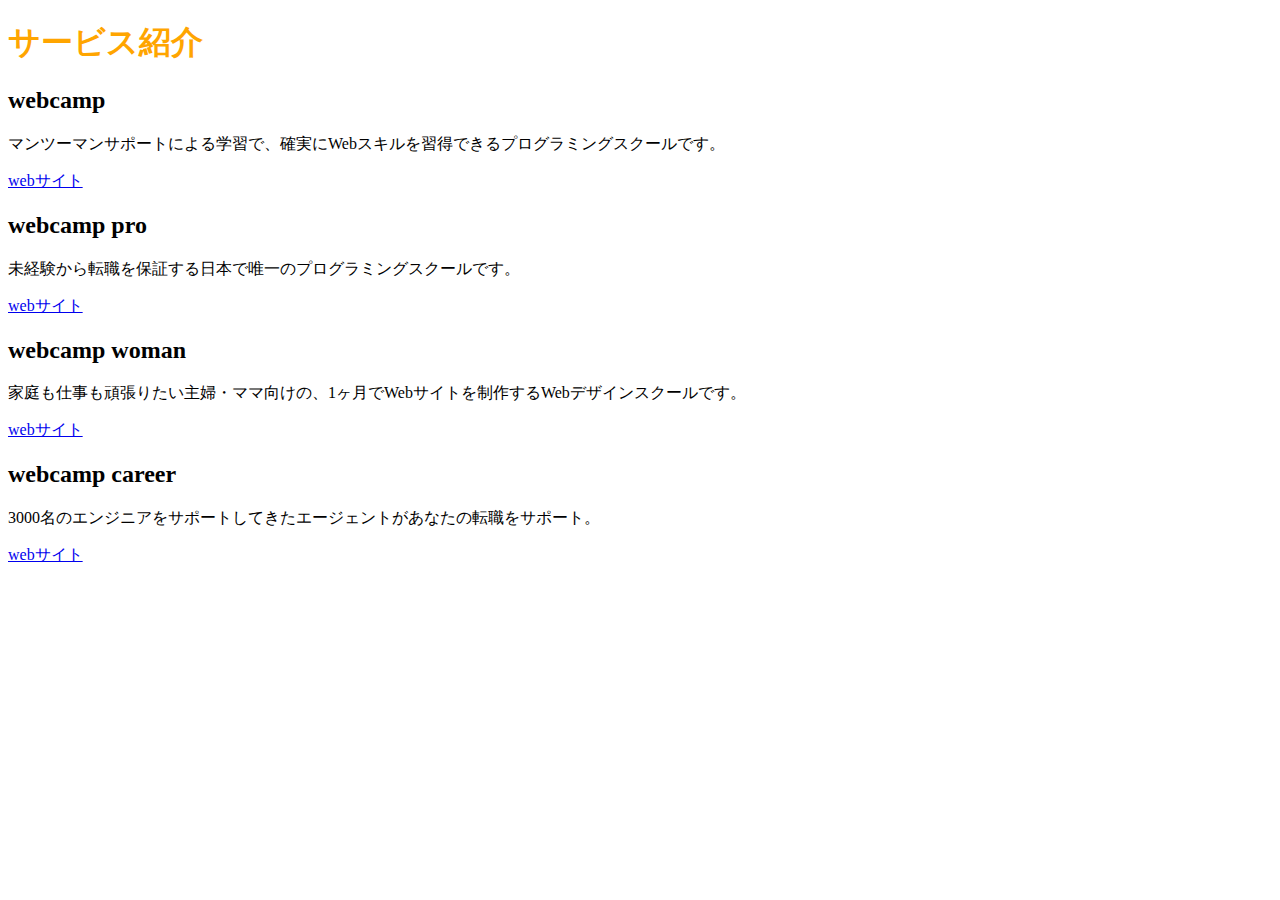
<file: index.html>
<!DOCTYPE html>
<html>
<head>
	<meta charest="UTF-8">
	<title>chapter2_exercise</title>
	<link rel="stylesheet" href="style.css">
</head>
<body>
	<div class= "header">
		<h1>サービス紹介</h1>
	</div>
	<div class="main">
		<div class="contents">
			<h2>webcamp</h2>
			<p>マンツーマンサポートによる学習で、確実にWebスキルを習得できるプログラミングスクールです。</p>
			<a href=https://web-camp.io/pro/>webサイト</a>
		</div>
		<div class="contents">
			<h2>webcamp pro</h2>
			<p>未経験から転職を保証する日本で唯一のプログラミングスクールです。</p>
			<a href=https://web-camp.io/lp/>webサイト</a>
		</div>
		<div class="contents">
			<h2>webcamp woman</h2>
			<p>家庭も仕事も頑張りたい主婦・ママ向けの、1ヶ月でWebサイトを制作するWebデザインスクールです。</p>
			<a href=https://web-camp.io/weekend/>webサイト</a>
		</div>
		<div class="contents">
			<h2>webcamp career</h2>
			<p>3000名のエンジニアをサポートしてきたエージェントがあなたの転職をサポート。</p>
			<a href=https://web-camp.io/school/>webサイト</a>
		</div>
	</div>
</body>
</html>
</file>
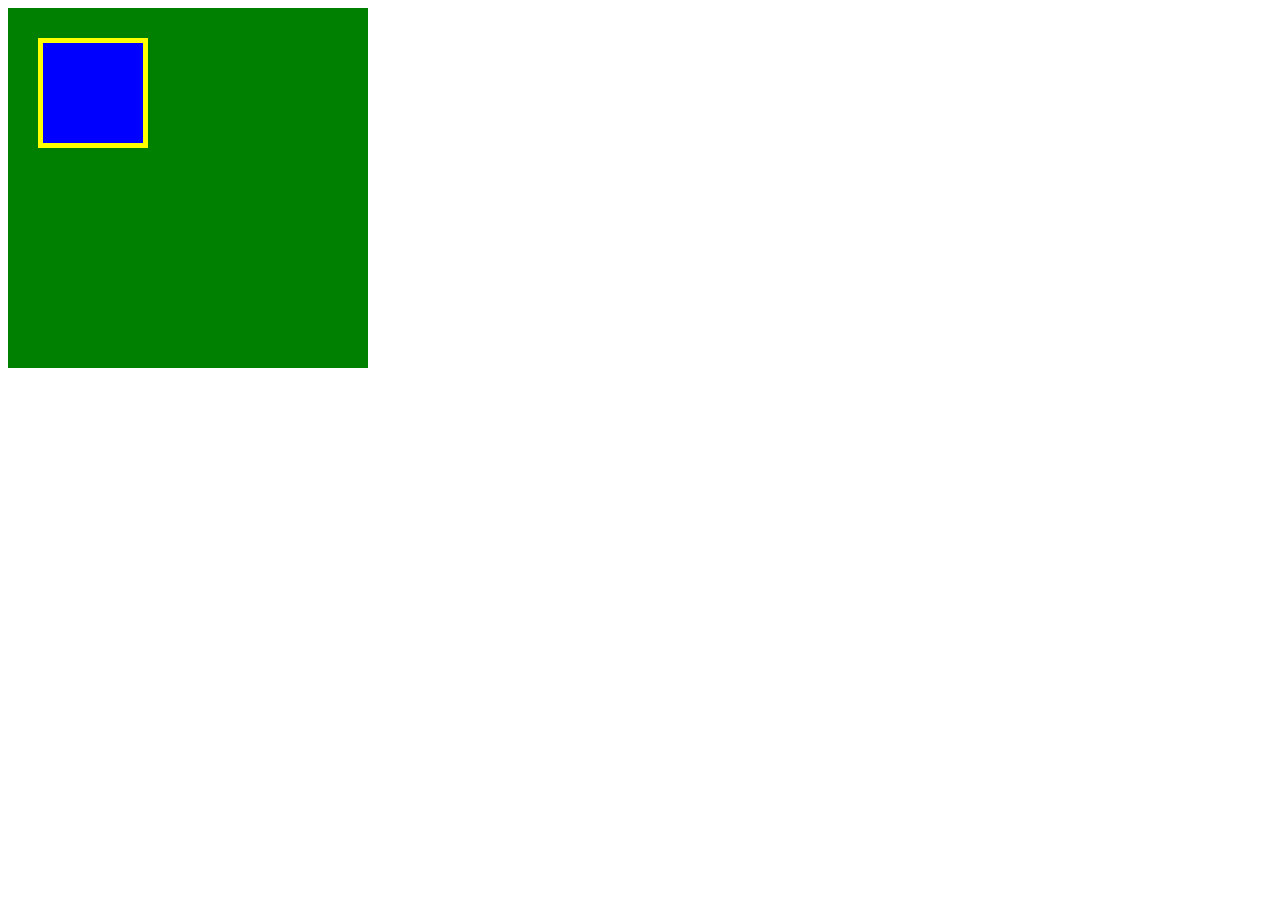
<file: box.html>
<!DOCTYPE html>
<html>
	<head>
		<meta charset="utf-8">
		<link rel="stylesheet" href="box.css">
		<title>BOX</title>
	</head>
	<body>
		<div class="box1">
			<div class="box2"></div>
		</div>
	</body>
</html>
</file>
<file: style.css>
.header {
	color:#FFA500;
}
</file>
<file: box.css>
.box1 {
	height: 300px;
	width: 300px;
	background-color: green;
	padding: 30px;
}

.box2 {
	height:100px;
	width:100px;
	background-color: blue;
	border: 5px solid yellow;
}
</file>
